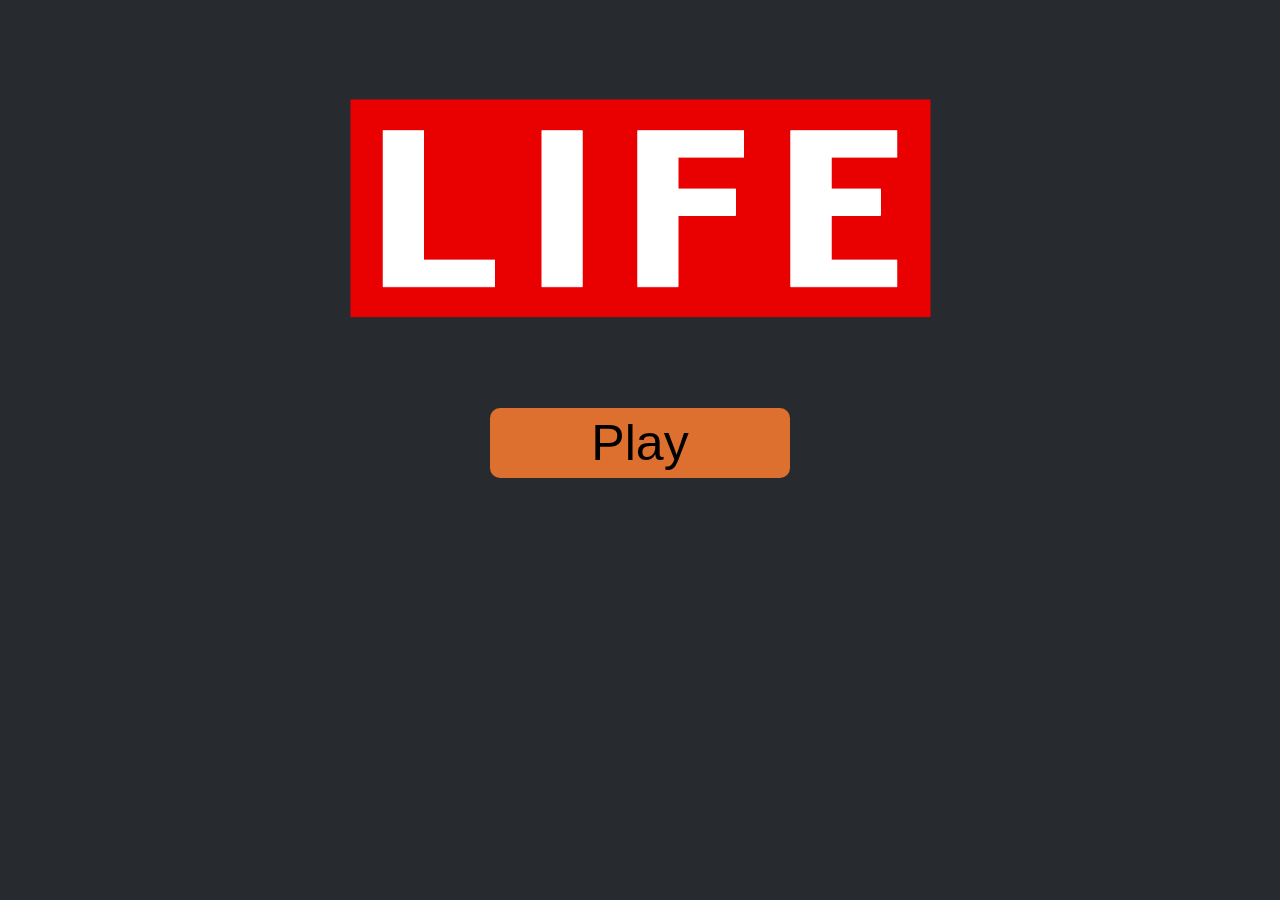
<file: index.html>
<!DOCTYPE html>
<html lang="en">

<head>
    <meta charset="UTF-8">
    <title>Life</title>
    <link rel="stylesheet" href="style.css">
</head>

<body>
    <div class="preview">
        <img src="./img/life.png" alt="life">
        <button class="play">Play</button>
    </div>
    <div class="container">
        <div id="container">
            <canvas id="game"></canvas>
        </div>
        <div id="controls">
            <div id="round">Round: <span id="count">0</span></div>
            <div id="buttons">
                <button id="run" type="button">Start</button>
                <button id="step" type="button">Step</button>
                <button id="clear" type="button">Clear</button>
                <button id="rand" type="button">Rand</button>
                <button id="help" type="button">Help</button>
                <span>Input:</span>
                <input type="checkbox" name="" id="input-check">
                <div class="input-figure">
                    <div class="item1 items"></div>
                    <div class="item2 items"></div>
                    <div class="item3 items"></div>
                    <div class="item4 items"></div>
                    <div class="item5 items"></div>
                    <div class="item6 items"></div>
                    <div class="item7 items"></div>
                    <div class="item8 items"></div>
                    <div class="item9 items"></div>
                    <div class="item10 items"></div>
                    <div class="item11 items"></div>
                    <div class="item12 items"></div>
                    <div class="item13 items"></div>
                    <div class="item14 items"></div>
                    <div class="item15 items"></div>
                    <div class="item16 items"></div>
                </div>
            </div>
        </div>
    </div>
    <script src="./script.js"></script>
</body>

</html>
</file>
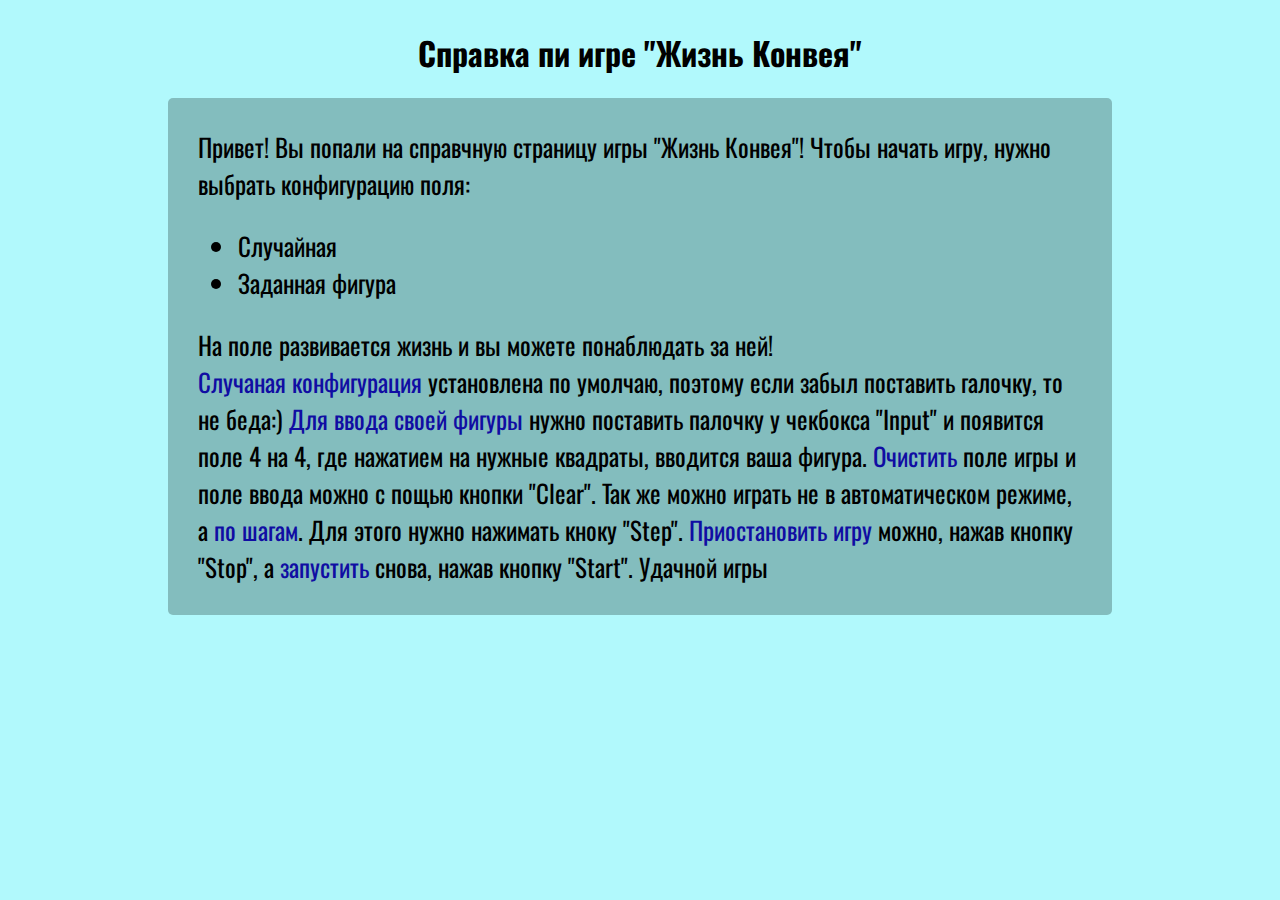
<file: help.html>
<!DOCTYPE html>
<html lang="en">

<head>
    <meta charset="UTF-8">
    <title>Help</title>
    <link href="https://fonts.googleapis.com/css?family=Oswald&display=swap" rel="stylesheet">
    <style>
        body {
            background: rgb(177, 249, 252);
            display: flex;
            justify-content: center;
            align-items: center;
            flex-direction: column;
            font-family: 'Oswald', sans-serif;
        }

        div {
            font-size: 25px;
            background: rgba(118, 172, 173, 0.788);
            width: 70%;
            word-wrap: break-word;
            padding: 30px;
            border-radius: 5px;
        }

        span {
            color: rgb(16, 13, 163);
        }

    </style>
</head>

<body>
    <h1>Справка пи игре "Жизнь Конвея"</h1>
    <div> Привет! Вы попали на справчную страницу игры "Жизнь Конвея"! Чтобы начать игру, нужно выбрать конфигурацию
        поля: <ul>
            <li>Случайная</li>
            <li>Заданная фигура</li>
        </ul> На поле развивается жизнь и вы можете понаблюдать за ней!<br> <span>Случаная конфигурация </span>
        установлена по умолчаю, поэтому если забыл поставить галочку, то не беда:) <span>Для ввода своей фигуры</span>
        нужно поставить палочку у чекбокса "Input" и появится поле 4 на 4, где нажатием на нужные квадраты, вводится
        ваша фигура. <span>Очистить</span> поле игры и поле ввода можно с пощью кнопки "Clear". Так же можно играть не в
        автоматическом режиме, а<span> по шагам</span>. Для этого нужно нажимать кноку "Step". <span>Приостановить игру
        </span> можно, нажав кнопку "Stop", а <span>запустить</span> снова, нажав кнопку "Start". Удачной игры </div>
</body>

</html>
</file>
<file: style.css>
body {
    background: #272b30;
}

#container {
    position: absolute;
    top: 10px;
    left: 220px;
    background: #353b41;
    border: 1px solid black;
    height: max-content;
}

canvas {
    background: #353b41;
}

#controls {
    position: absolute;
    top: 10px;
    left: 10px;
    width: 200px;
    background: white;
    border: 1px solid black;
    border-radius: 5px;
}

#round {
    padding: 5px;
    font-size: 40px;
    text-align: center;
}

button+span {
    font-size: 20px;
}

#buttons {
    padding: 5px;
}

#buttons button {
    width: 100%;
    border-radius: 3px;
    padding: 3px;
    margin: 3px 0px;
    outline: none;
    border: none;
    color: #585f64;
}

#buttons button:first-child {
    background: #59c059;
}

.items {
    width: 40px;
    height: 40px;
    background: rgb(211, 206, 206);
    border-radius: 3px;
    border: 1px solid black;
    margin: 1px;
}

.input-figure {
    width: 100%;
    display: flex;
    flex-wrap: wrap;
    justify-content: center;
    width: auto;
}

.input-figure {
    display: none;
}

#help {
    background: #f3919e;
}

.container {
    display: none
}

.preview {
    display: flex;
    flex-direction: column;
    align-items: center;
    justify-content: center;
}

.preview img {
    width: 600px;
    height: 400px;
}

.play {
    outline: none;
    border: none;
    width: 300px;
    height: 70px;
    font-size: 50px;
    background: #dd6f2f;
    border-radius: 10px;
}
</file>
